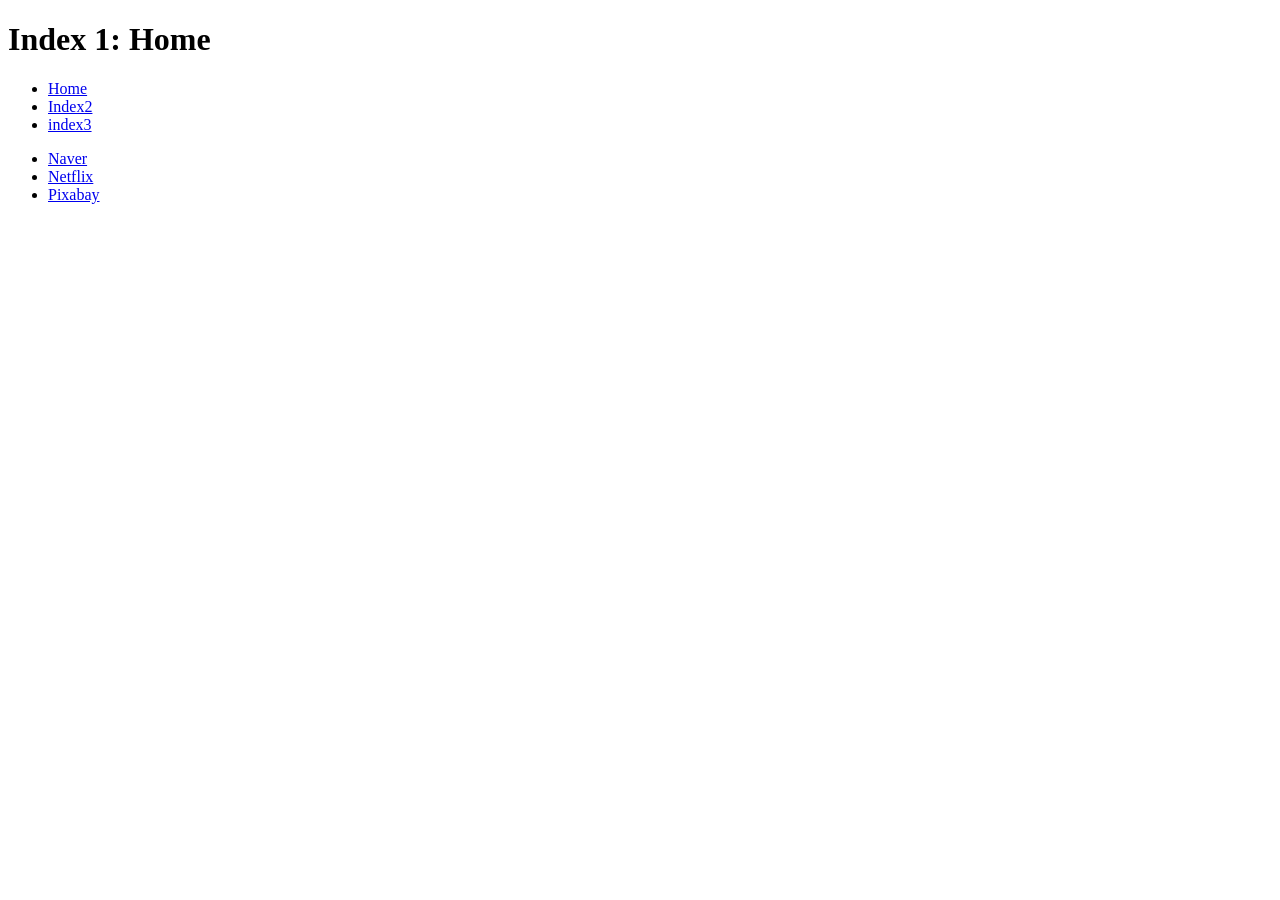
<file: 01/index.html>
<!DOCTYPE html>
<html lang="en">
  <head>
    <meta charset="UTF-8" />
    <meta name="viewport" content="width=device-width, initial-scale=1.0" />
    <title>Document</title>
  </head>
  <body>
    <h1>Index 1: Home</h1>

    <ul>
      <li><a href="index.html">Home</a></li>
      <li><a href="index2.html">Index2</a></li>
      <li><a href="index3.html">index3</a></li>
    </ul>

    <ul>
      <li><a href="https://www.naver.com/" target="_blank">Naver</a></li>
      <li><a href="https://www.netflix.com/kr/" target="_blank">Netflix</a></li>
      <li><a href="https://pixabay.com/ko/" target="_blank">Pixabay</a></li>
    </ul>
  </body>
</html>
</file>
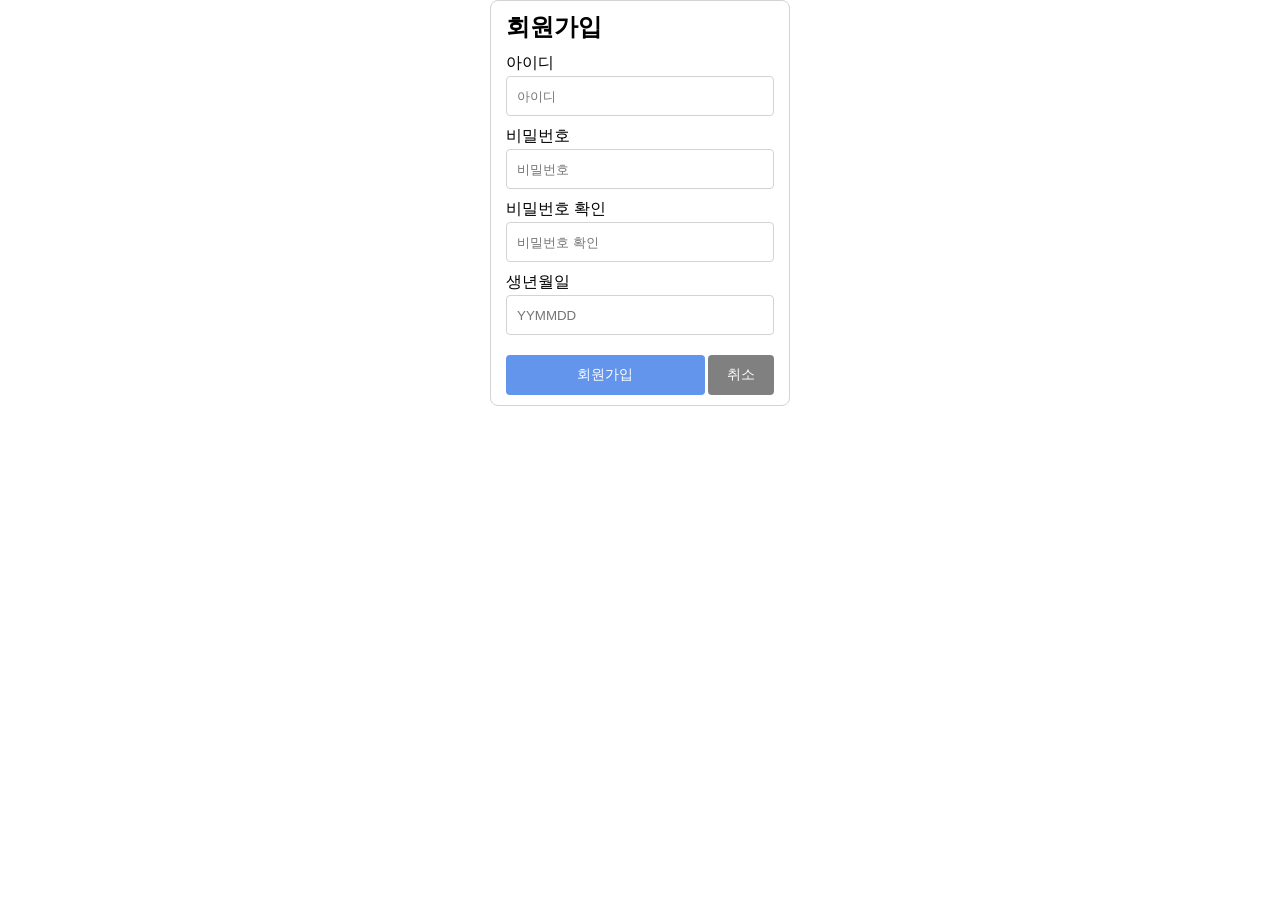
<file: 03/index.html>
<!DOCTYPE html>
<html lang="en">
  <head>
    <meta charset="UTF-8" />
    <meta name="viewport" content="width=device-width, initial-scale=1.0" />
    <title>회원가입</title>
    <link rel="stylesheet" href="style.css" />
  </head>
  <body>
    <div id="wrap">
      <form id="regisForm">
        <h2>회원가입</h2>
        <label for="regisId">아이디</label>
        <input type="text" id="regisId" placeholder="아이디" />

        <label for="regisPwd">비밀번호</label>
        <input type="password" id="regisPwd" placeholder="비밀번호" />
        <label for="regisPwdConfirm">비밀번호 확인</label>
        <input
          type="password"
          id="regisPwdConfirm"
          placeholder="비밀번호 확인"
        />
        <label for="regisBirth">생년월일</label>
        <input type="text" id="regisBirth" placeholder="YYMMDD" />
        <div>
          <button>회원가입</button>
          <button type="button" id="cancelBtn">취소</button>
        </div>
      </form>
    </div>
    <script src="index.js"></script>
  </body>
</html>
</file>
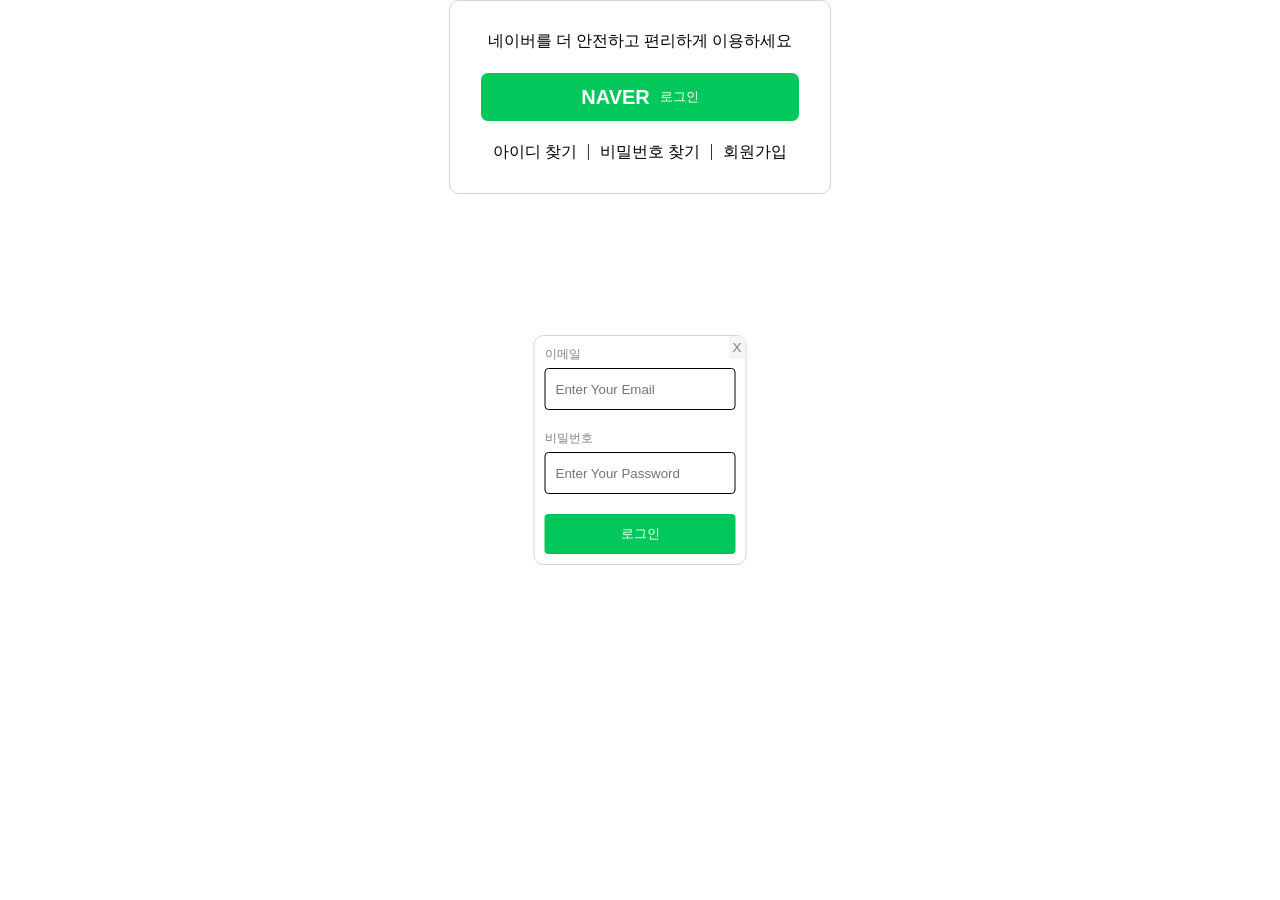
<file: 20250213/second/index.html>
<!DOCTYPE html>
<html lang="en">
  <head>
    <meta charset="UTF-8" />
    <meta name="viewport" content="width=device-width, initial-scale=1.0" />
    <title>네이버 로그인 박스</title>

    <link rel="stylesheet" href="style.css" />
  </head>
  <body>
    <!-- div:? division. 아무런 특성이 없다. -->
    <!-- Component컴포넌트 -->
    <div class="login-box">
      <div>
        <p>네이버를 더 안전하고 편리하게 이용하세요</p>
        <button class="btn" id="login">
          <div>NAVER</div>
          <div>로그인</div>
        </button>
        <div class="wrap">
          <a href="" id="find_id">아이디 찾기</a>
          <div>|</div>
          <a href="" id="find_pw">비밀번호 찾기</a>
          <div>|</div>
          <a href="" id="sign_up">회원가입</a>
        </div>
      </div>
    </div>

    <div class="login-modal">
      <button>X</button>
      <form action="">
        <div>
          <label for="email">이메일</label>
          <input type="text" id="email" placeholder="Enter Your Email" />
        </div>
        <div>
          <label for="password">비밀번호</label>
          <input
            type="password"
            id="password"
            placeholder="Enter Your Password"
          />
        </div>
        <button>로그인</button>
      </form>
    </div>

    <script src="index.js"></script>
  </body>
</html>
</file>
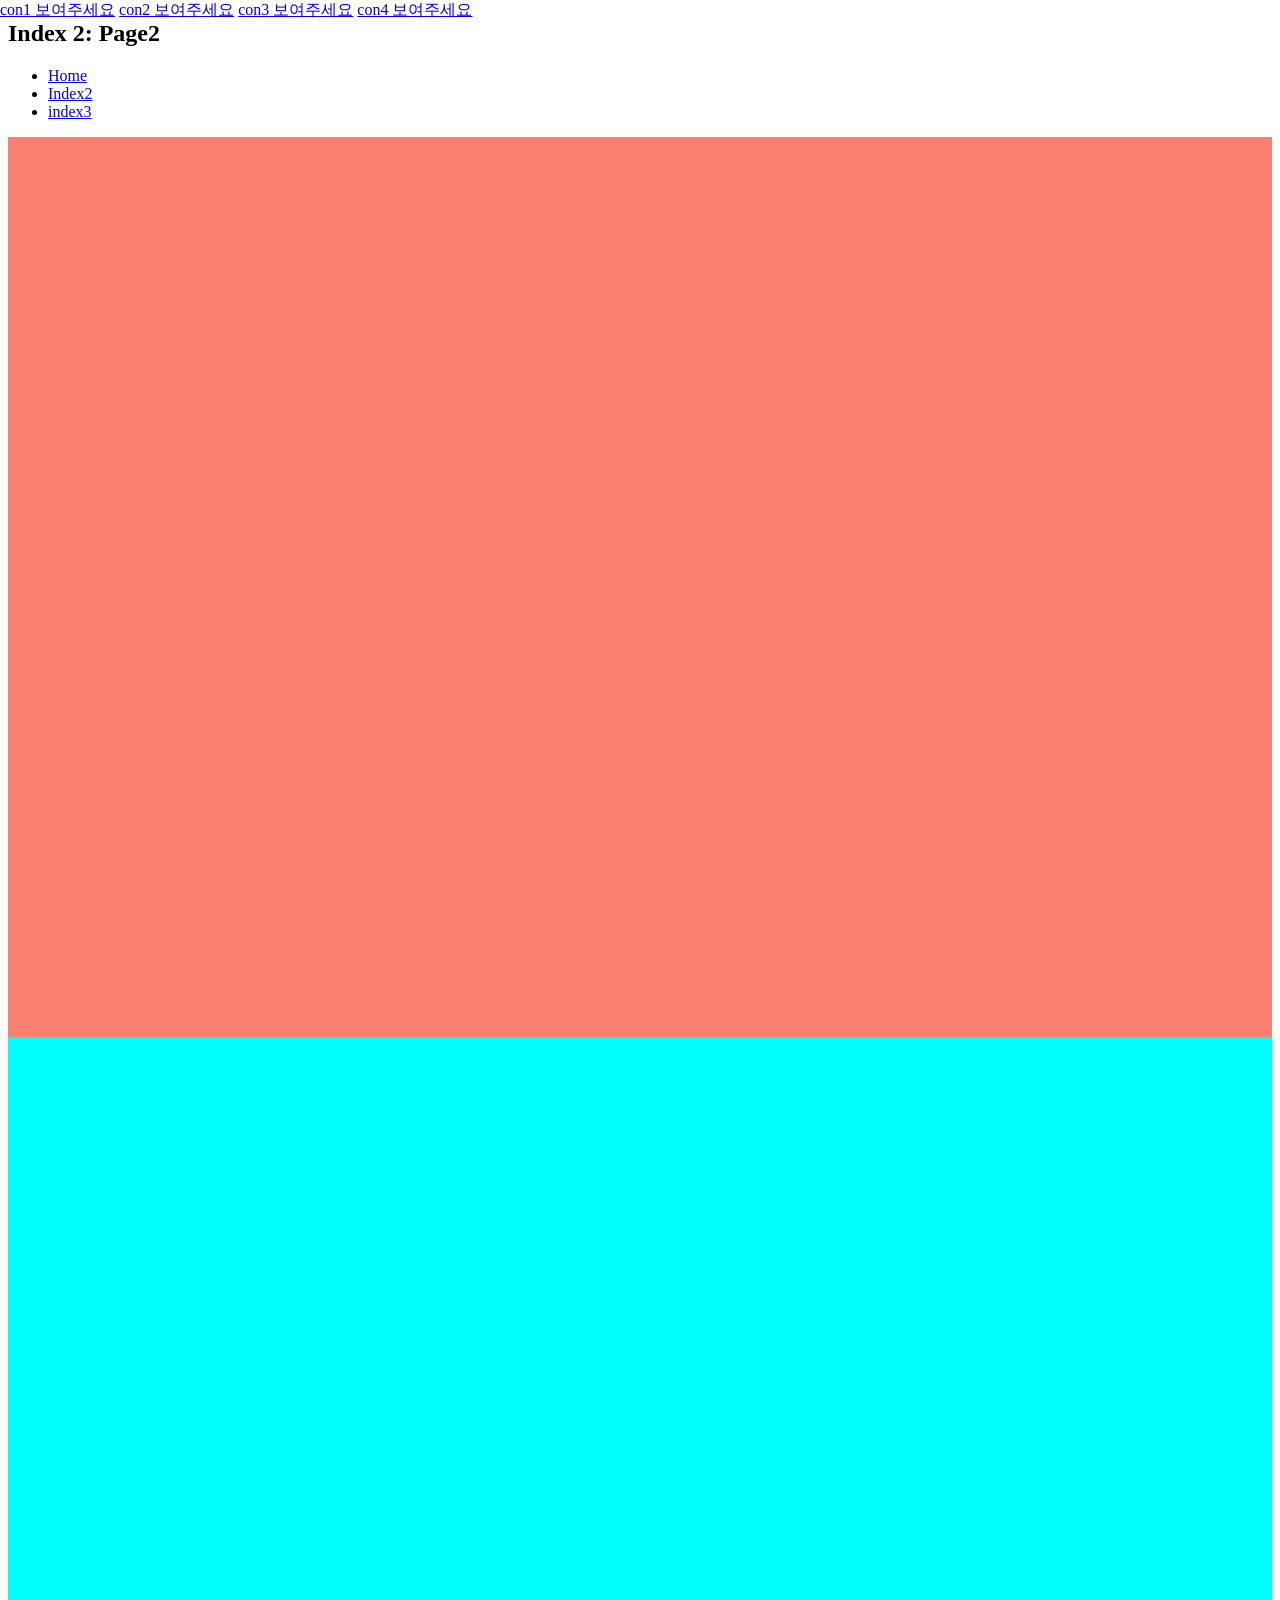
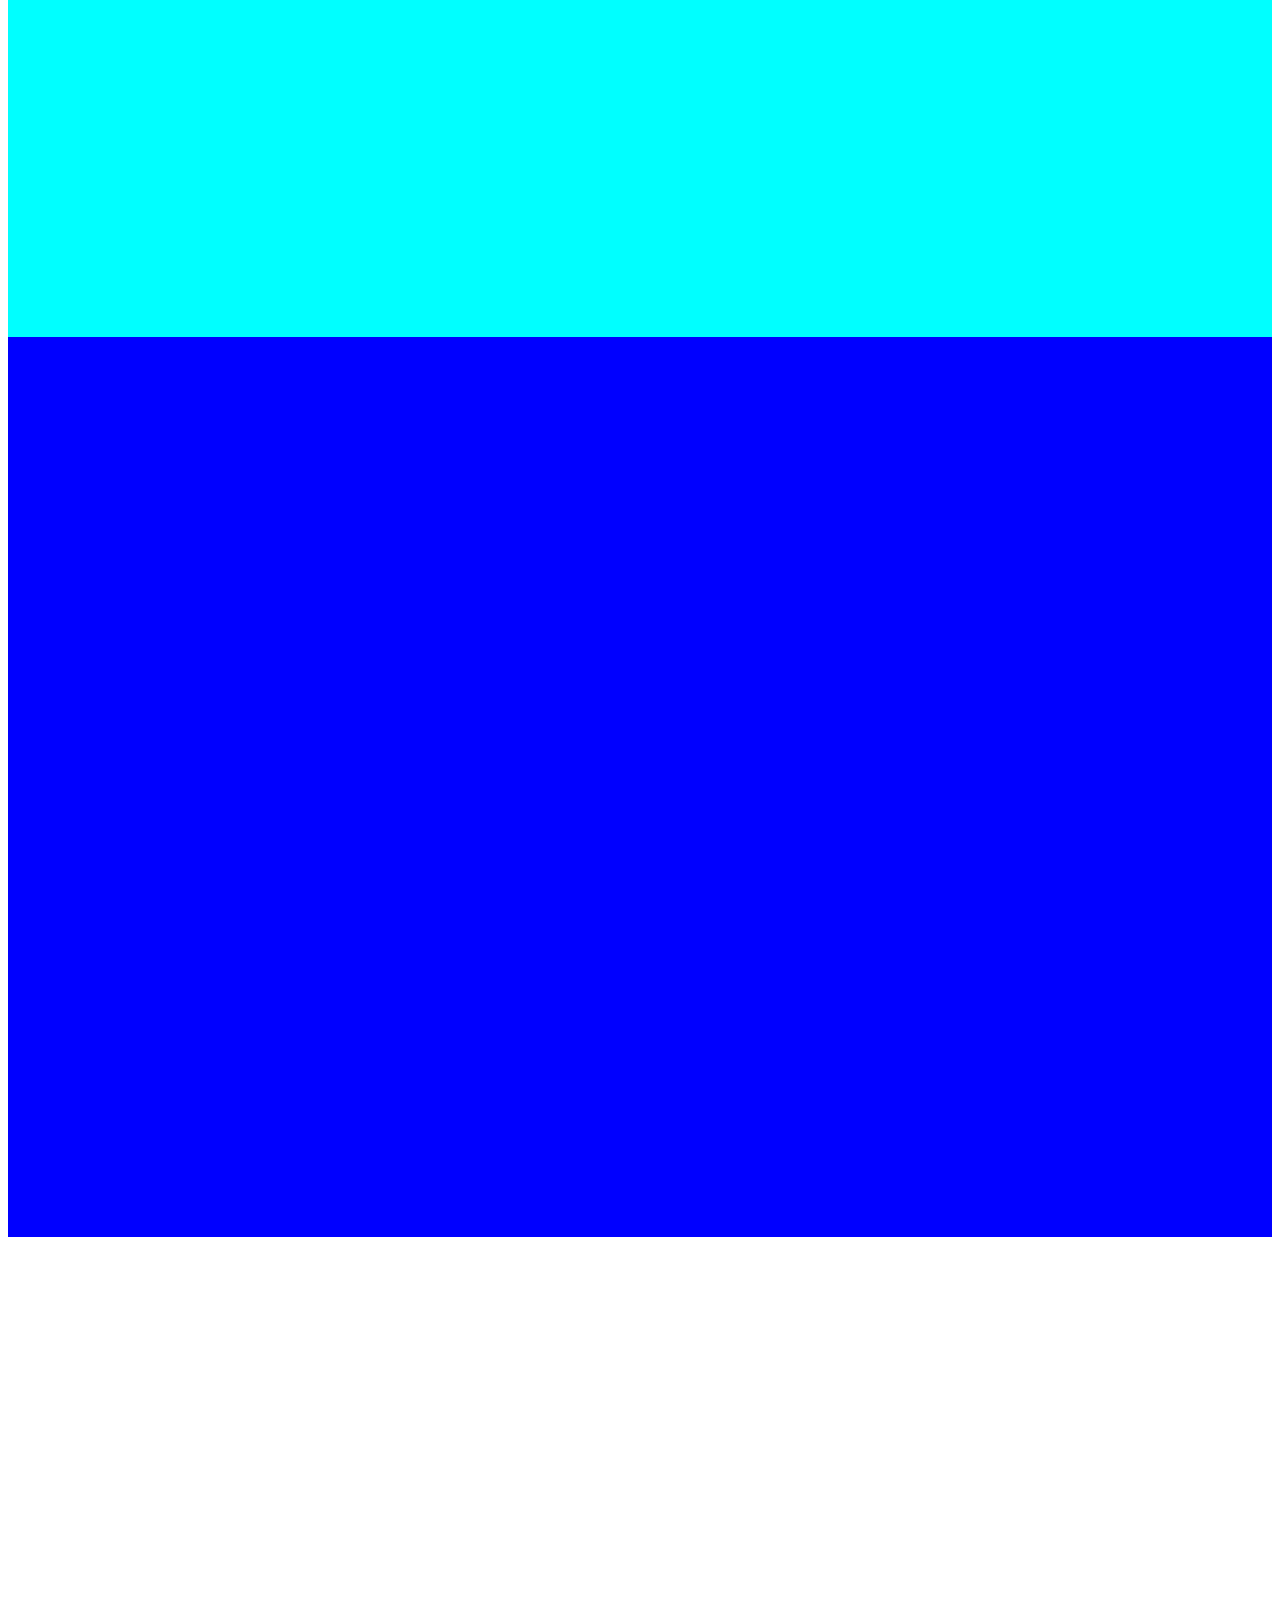
<file: 01/index2.html>
<!DOCTYPE html>
<html lang="en">
  <head>
    <meta charset="UTF-8" />
    <meta name="viewport" content="width=device-width, initial-scale=1.0" />
    <title>Page2</title>
    <style>
      .con {
        height: 100vh;
      }

      .fixed {
        position: fixed;
        top: 0;
        left: 0;
        width: 100%;
        background-color: white;
      }
    </style>
  </head>
  <body>
    <div class="fixed">
      <a href="#con1">con1 보여주세요</a>
      <a href="#con2">con2 보여주세요</a>
      <a href="#con3">con3 보여주세요</a>
      <a href="#con4">con4 보여주세요</a>
    </div>
    <h2>Index 2: Page2</h2>

    <ul>
      <li><a href="index.html">Home</a></li>
      <li><a href="index2.html">Index2</a></li>
      <li><a href="index3.html">index3</a></li>
    </ul>

    <div class="con" style="background-color: salmon" id="con1"></div>
    <div class="con" style="background-color: aqua" id="con2"></div>
    <div class="con" style="background-color: blue" id="con3"></div>
    <div class="con" id="con4"></div>
  </body>
</html>
</file>
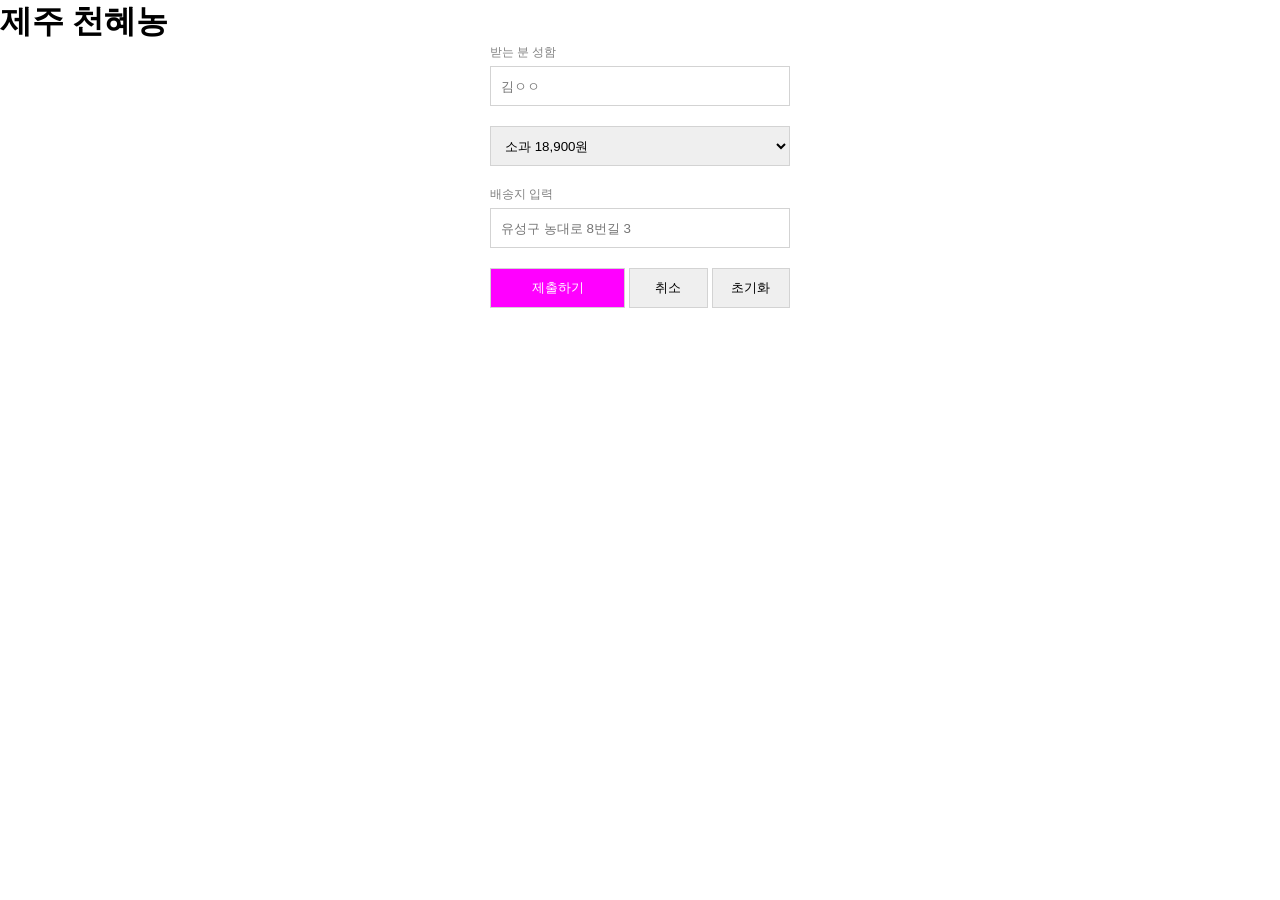
<file: 02/form.html>
<!DOCTYPE html>
<html lang="en">
  <head>
    <meta charset="UTF-8" />
    <meta name="viewport" content="width=device-width, initial-scale=1.0" />
    <title>상품구매</title>
    <link rel="stylesheet" href="style.css" />
  </head>
  <body>
    <h1>제주 천혜농</h1>
    <form>
      <label for="r">받는 분 성함</label>
      <input id="r" type="text" placeholder="김ㅇㅇ" />
      <select name="" id="i">
        <option value="">옵션을 선택하세요</option>
        <option value="18900">대과 18,900원</option>
        <option value="189000" selected>소과 18,900원</option>
      </select>
      <label for="addr">배송지 입력</label>
      <input type="text" id="addr" placeholder="유성구 농대로 8번길 3" />

      <div>
        <input type="submit" value="제출하기" />
        <input type="button" value="취소" />
        <input type="reset" value="초기화" />
      </div>
    </form>
  </body>
</html>
</file>
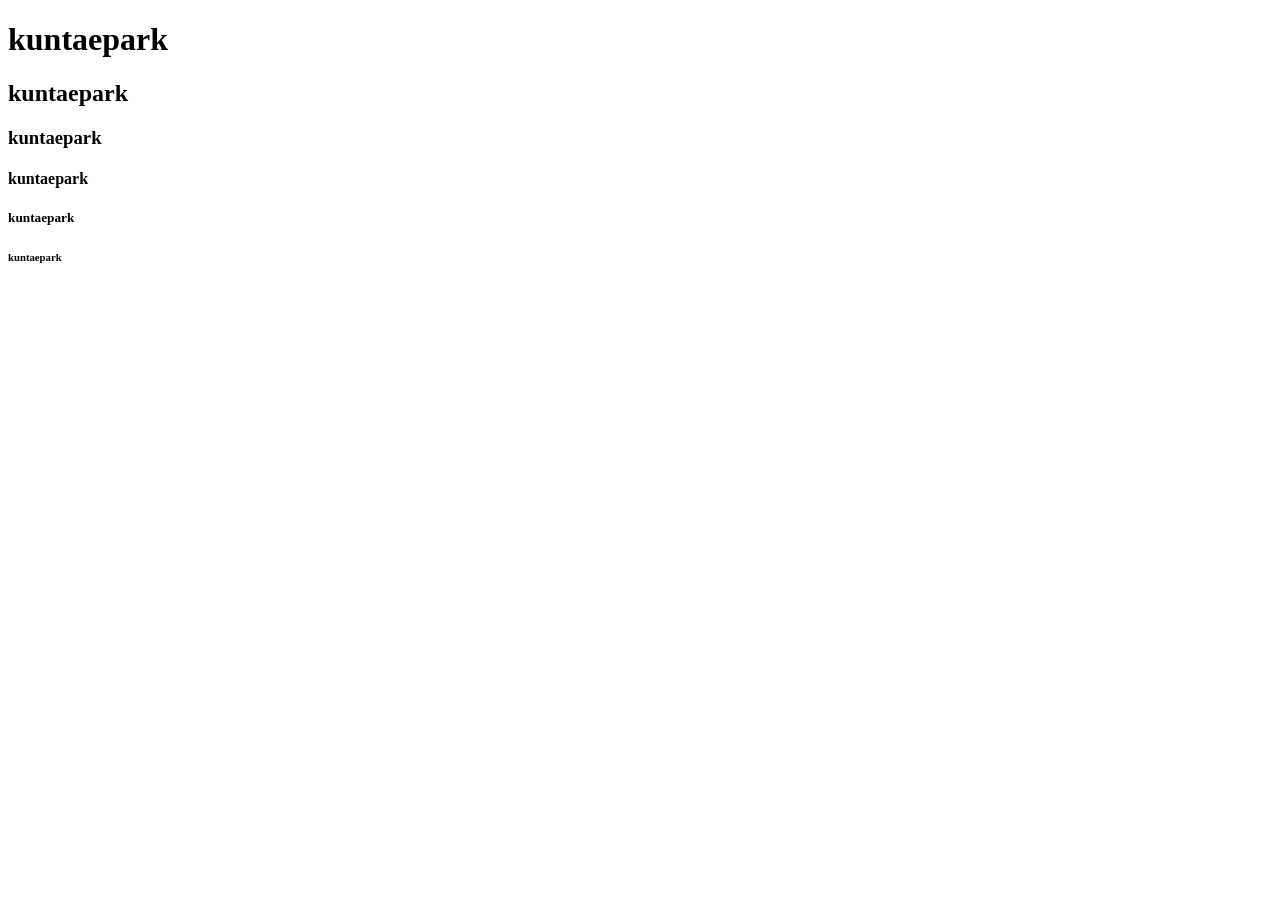
<file: 20250212/second/text.html>
<!DOCTYPE html>
<html lang="en">
  <head>
    <meta charset="UTF-8" />
    <meta name="viewport" content="width=device-width, initial-scale=1.0" />
    <title>글자의 모든 것</title>
  </head>
  <body>
    <p></p>
    <span></span>
    <script src="text.js"></script>
  </body>
</html>
</file>
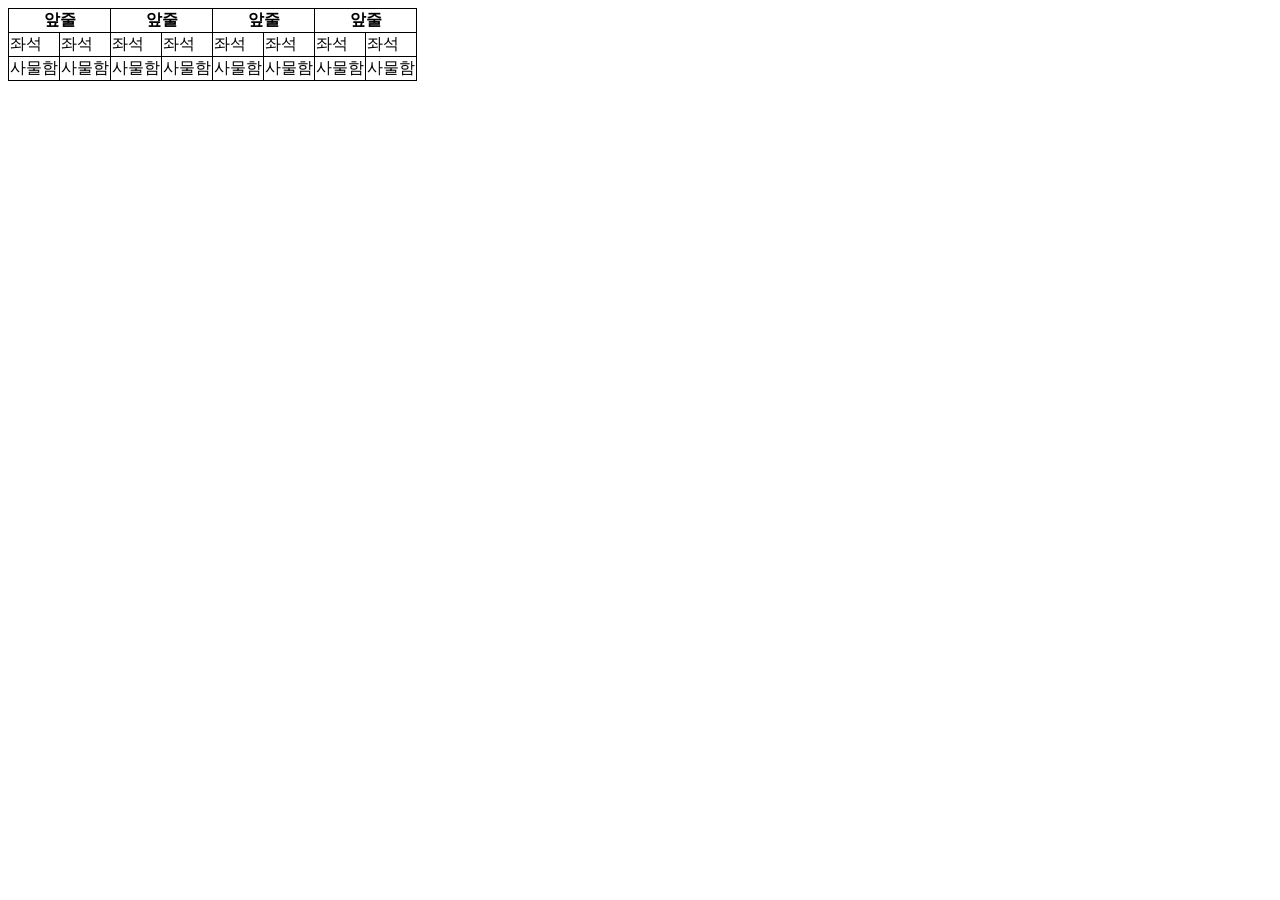
<file: 20250212/third/table.html>
<!DOCTYPE html>
<html lang="en">
  <head>
    <meta charset="UTF-8" />
    <meta name="viewport" content="width=device-width, initial-scale=1.0" />
    <title><table></table></title>
    <style>
      table,
      thead,
      th,
      tr,
      td {
        border: 1px solid;
        border-collapse: collapse;
      }
    </style>
  </head>
  <body>
    <table>
      <thead>
        <tr>
          <th colspan="2">앞줄</th>
          <th colspan="2">앞줄</th>
          <th colspan="2">앞줄</th>
          <th colspan="2">앞줄</th>
        </tr>
      </thead>
      <tbody>
        <tr>
          <td>좌석</td>
          <td>좌석</td>
          <td>좌석</td>
          <td>좌석</td>
          <td>좌석</td>
          <td>좌석</td>
          <td>좌석</td>
          <td>좌석</td>
        </tr>
      </tbody>
      <tfoot>
        <td>사물함</td>
        <td>사물함</td>
        <td>사물함</td>
        <td>사물함</td>
        <td>사물함</td>
        <td>사물함</td>
        <td>사물함</td>
        <td>사물함</td>
      </tfoot>
    </table>
  </body>
</html>
</file>
<file: 03/style.css>
* {
  margin: 0;
  padding: 0;
  box-sizing: border-box;
}

#regisForm {
  max-width: 300px;
  border: 1px solid lightgray;
  border-radius: 8px;
  margin: 0 auto;
  padding: 10px 15px;
  display: flex;
  flex-direction: column;
}

#regisFrom h2 {
  margin-bottom: 10px;
}

#regisForm label {
  margin-top: 10px;
  color: black;
}

#regisForm input {
  border: 1px solid lightgray;
  border-radius: 4px;
  margin-top: 2px;
  padding: 10px;
  height: 40px;
}

#regisForm button {
  margin-top: 20px;
  height: 40px;
  border: none;
  border-radius: 4px;

  color: white;
  font-size: 14px;
  background-color: cornflowerblue;
}

#regisForm div {
  width: 100%;
  display: flex;
  flex-direction: row;
  column-gap: 3px;
}

#regisForm div :first-child {
  flex: 3;
}

#regisForm div :last-child {
  flex: 1;
  background-color: gray;
}

#regisForm button:hover {
  filter: brightness(90%);
}

#regisForm button:active {
  opacity: 0.8;
  transform: scale(0.98);
}
</file>
<file: 20250213/second/style.css>
* {
  margin: 0;
  padding: 0;
  color: inherit;
  text-decoration: none;
}

.login-box {
  border: 1px solid;
  border-color: lightgray;
  border-radius: 10px;

  margin: 10px;
  padding: 30px;
  max-width: 320px;
  margin: 0 auto;
}

.login-box > div {
  /* 자식요소에게 적용할 수 잇는 정렬 규칙 */
  display: flex;
  /* flex 좌우로 나란히 */
  flex-direction: column;
  /* column => 위아래정렬 */
  row-gap: 20px;
  align-items: center;
}

/* 앞에 있는 클래스 안에 있는 클래스를 선택 */
.login-box .btn {
  border: 1px solid;
  width: 100%;
  display: flex;
  background-color: #02c75a;
  color: white;
  height: 50px;
  justify-content: center;
  align-items: center;

  /* jcc aic */
  column-gap: 10px;
  border-radius: 8px;
}

.login-box .btn > :first-child {
  font-weight: 900;
  font-size: 20px;
}

.login-box .wrap {
  /* border: 1px solid; */
  display: flex;
  column-gap: 10px;
}

/* .클래스이름 #아이디이름 */
.login-box .btn,
#find_id,
#find_pw,
#sign_up,
.login-modal button {
  cursor: pointer;
}

.login-box .btn:hover,
#find_id:hover,
#find_pw:hover,
#sign_up:hover,
.login-modal button:hover {
  opacity: 0.8;
}

.login-box .btn:active,
#find_id:active,
#find_pw:active,
#sign_up:active,
.login-modal button:active {
  opacity: 0.5;
  transform: scale(0.98);
}

.login-modal {
  /* display: none; */
  border: 1px solid lightgray;
  background-color: white;
  border-radius: 10px;
  padding: 10px;
  /* position: fixed 화면 기준으로 고정시킬때 */
  position: fixed;
  top: 0;
  left: 0;
  top: 50%;
  left: 50%;
  transform: translate(-50%, -50%);
}

.login-modal form {
  /* border: 1px solid; */
  display: flex;
  flex-direction: column;
  row-gap: 20px;
}

.login-modal div {
  display: flex;
  flex-direction: column;
  row-gap: 5px;
}

.login-modal label {
  font-size: 12px;
  color: gray;
  font-weight: 300;
}

.login-modal input,
.login-modal button {
  height: 40px;
  outline: none;
  border: 1px solid;
  border-radius: 4px;
  padding: 0 10px;
}

.login-modal input:focus {
  border-color: #02c75a;
}

.login-modal button {
  border: none;
  background-color: #02c75a;
  color: white;
}

.login-modal > button {
  background-color: whitesmoke;
  color: gray;
  position: absolute;
  top: 0;
  right: 0;
  height: auto;
  padding: 4px;
}
</file>
<file: 02/style.css>
* {
  margin: 0;
  padding: 0;
  box-sizing: border-box;
}

form {
  display: flex;
  flex-direction: column;
  max-width: 300px;
  margin: 0 auto;
}

form label {
  font-size: 12px;
  color: gray;
  margin-bottom: 5px;
}

form select,
form input {
  height: 40px;
  outline: none;
  border: 1px solid lightgray;
  padding: 0 10px;
  margin-bottom: 20px;
}

form div {
  display: flex;
  column-gap: 4px;
}

form div input {
  margin-bottom: 0;
  flex: 1;
  cursor: pointer;
}

form div input:hover {
  opacity: 0.8;
}

form div input:active {
  opacity: 0.5;
  transform: scale(0.98);
}

form div :first-child {
  flex: 2;
  background-color: magenta;
  color: white;
}
</file>
